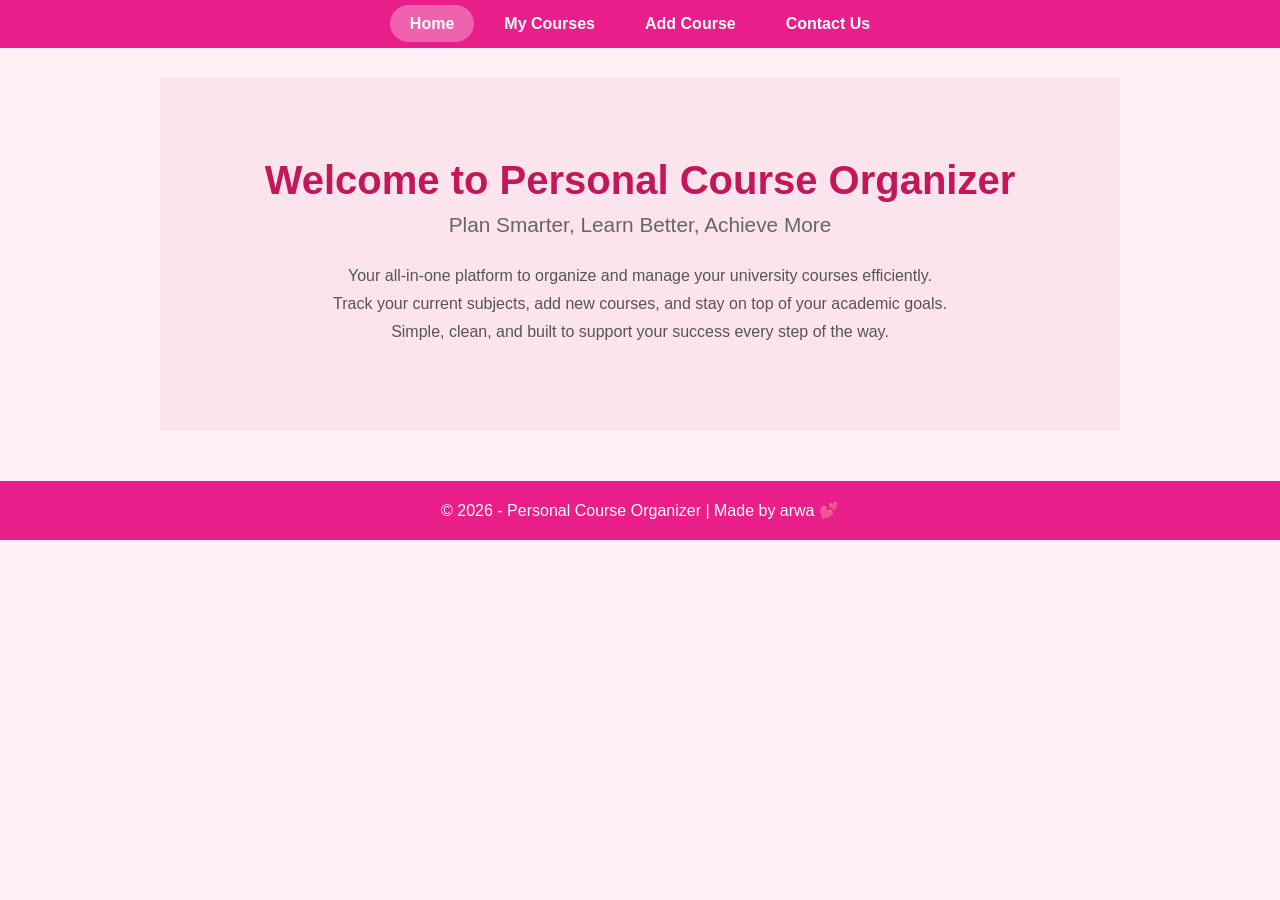
<file: index.html>
<!DOCTYPE html>
<html lang="en">
<head>
    <meta charset="UTF-8">
    <meta name="viewport" content="width=device-width, initial-scale=1.0">
    <title>Course Organizer - Home</title>
    <link rel="stylesheet" href="css/styles.css">
</head>
<body>
    <header>
        <nav>
            <ul>
                <li><a href="index.html" class="active">Home</a></li>
                <li><a href="my-courses.html">My Courses</a></li>
                <li><a href="add-course.html">Add Course</a></li>
                <li><a href="contact-us.html">Contact Us</a></li>
            </ul>
        </nav>
    </header>

    <main>
        <section class="hero">
            <h1>Welcome to Personal Course Organizer</h1>
            <h2>Plan Smarter, Learn Better, Achieve More</h2>
            <p>Your all-in-one platform to organize and manage your university courses efficiently.</p>
            <p>Track your current subjects, add new courses, and stay on top of your academic goals.</p>
            <p>Simple, clean, and built to support your success every step of the way.</p>
        </section>
    </main>

    <footer>
        <p>&copy; 2026 - Personal Course Organizer | Made by arwa 💕</p>
    </footer>
</body>
</html>
</file>
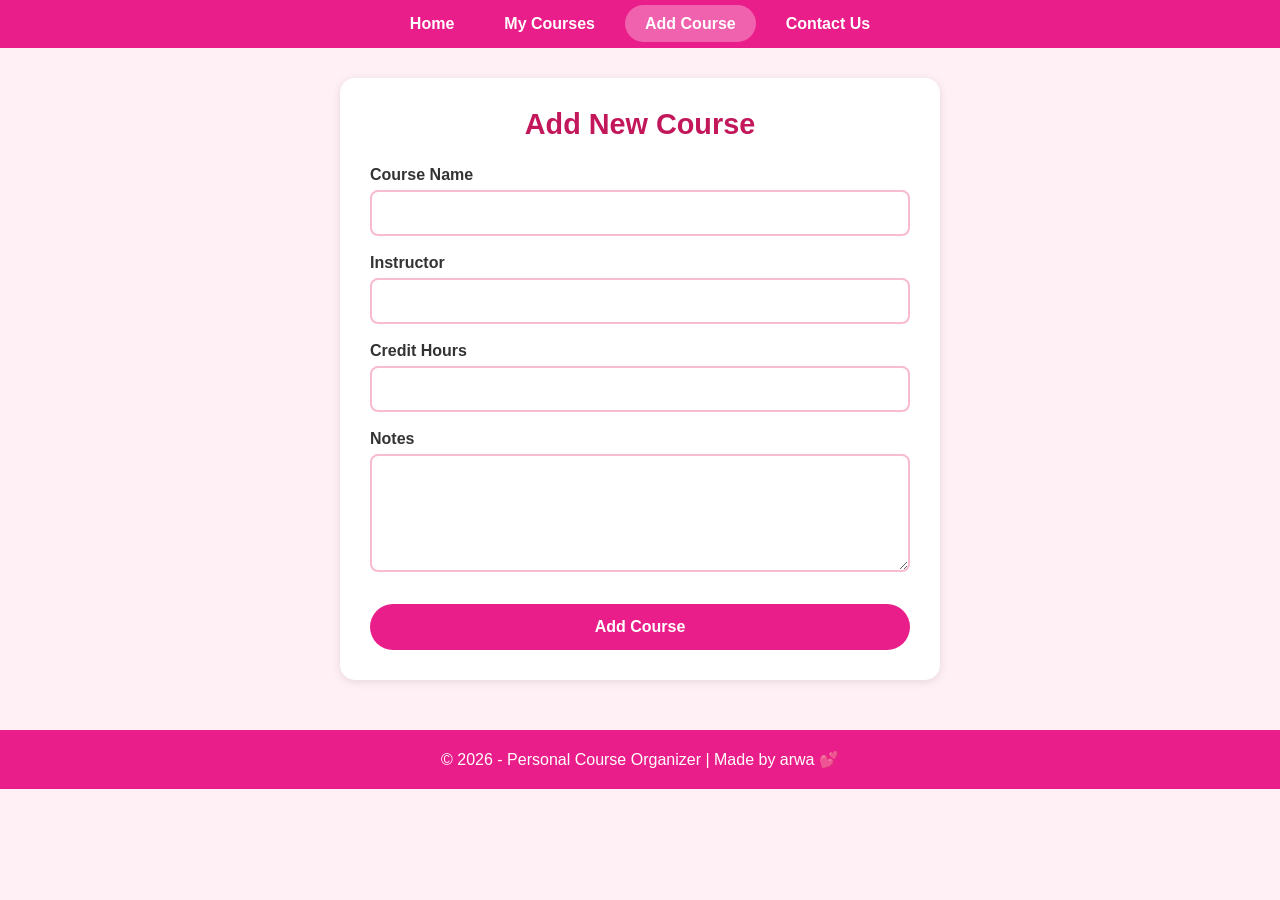
<file: add-course.html>
<!DOCTYPE html>
<html lang="en">
<head>
    <meta charset="UTF-8">
    <meta name="viewport" content="width=device-width, initial-scale=1.0">
    <title>Add New Course</title>
    <link rel="stylesheet" href="css/styles.css">
</head>
<body>
    <header>
        <nav>
            <ul>
                <li><a href="index.html">Home</a></li>
                <li><a href="my-courses.html">My Courses</a></li>
                <li><a href="add-course.html" class="active">Add Course</a></li>
                <li><a href="contact-us.html">Contact Us</a></li>
            </ul>
        </nav>
    </header>

    <main>
        <div class="form-container">
            <h2 class="page-title">Add New Course</h2>

            <form action="#" method="post">
                <div class="form-group">
                    <label>Course Name</label>
                    <input type="text" required>
                </div>
                <div class="form-group">
                    <label>Instructor</label>
                    <input type="text" required>
                </div>
                <div class="form-group">
                    <label>Credit Hours</label>
                    <input type="number" required>
                </div>
                <div class="form-group">
                    <label>Notes</label>
                    <textarea rows="5"></textarea>
                </div>
                <button type="submit" class="submit-btn">Add Course</button>
            </form>
        </div>
    </main>

    <footer>
        <p>&copy; 2026 - Personal Course Organizer | Made by arwa 💕</p>
    </footer>
</body>
</html>
</file>
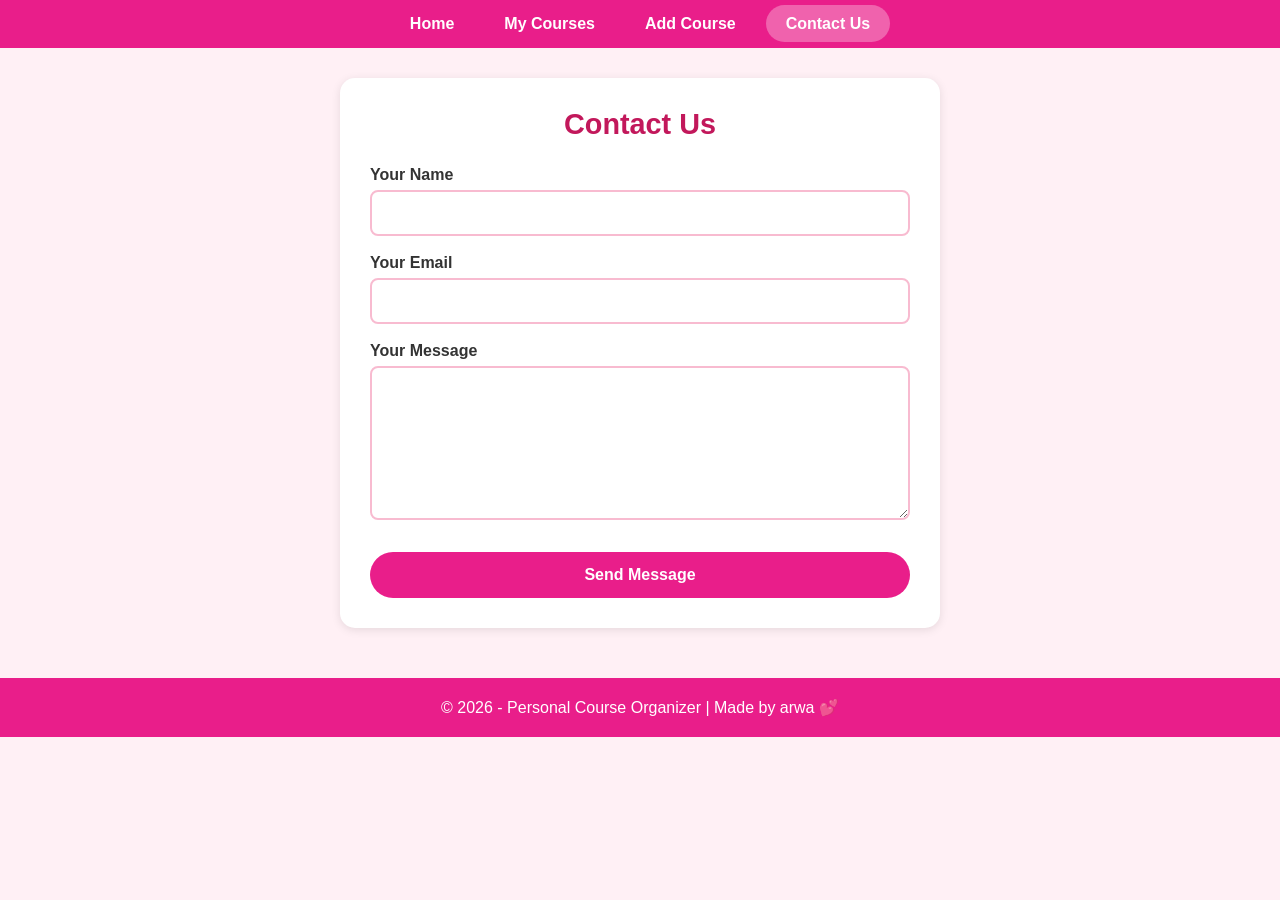
<file: contact-us.html>
<!DOCTYPE html>
<html lang="en">
<head>
    <meta charset="UTF-8">
    <meta name="viewport" content="width=device-width, initial-scale=1.0">
    <title>Contact Us</title>
    <link rel="stylesheet" href="css/styles.css">
</head>
<body>
    <header>
        <nav>
            <ul>
                <li><a href="index.html">Home</a></li>
                <li><a href="my-courses.html">My Courses</a></li>
                <li><a href="add-course.html">Add Course</a></li>
                <li><a href="contact-us.html" class="active">Contact Us</a></li>
            </ul>
        </nav>
    </header>

    <main>
        <div class="form-container">
            <h2 class="page-title">Contact Us</h2>

            <form action="#" method="post">
                <div class="form-group">
                    <label>Your Name</label>
                    <input type="text" required>
                </div>
                <div class="form-group">
                    <label>Your Email</label>
                    <input type="email" required>
                </div>
                <div class="form-group">
                    <label>Your Message</label>
                    <textarea rows="7" required></textarea>
                </div>
                <button type="submit" class="submit-btn">Send Message</button>
            </form>
        </div>
    </main>

    <footer>
        <p>&copy; 2026 - Personal Course Organizer | Made by arwa 💕</p>
    </footer>
</body>
</html>
</file>
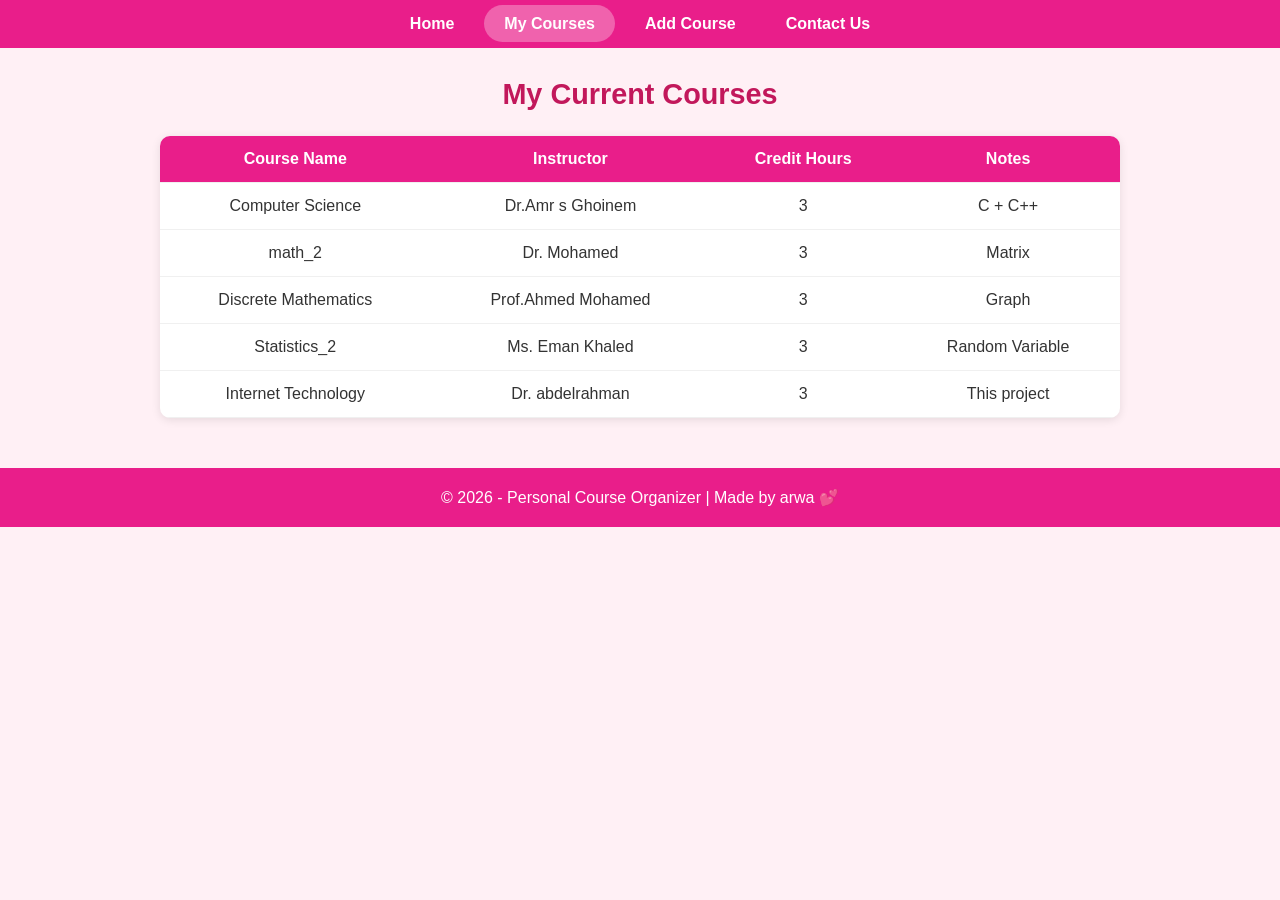
<file: my-courses.html>
<!DOCTYPE html>
<html lang="en">
<head>
    <meta charset="UTF-8">
    <meta name="viewport" content="width=device-width, initial-scale=1.0">
    <title>My Courses</title>
    <link rel="stylesheet" href="css/styles.css">
</head>
<body>
    <header>
        <nav>
            <ul>
                <li><a href="index.html">Home</a></li>
                <li><a href="my-courses.html" class="active">My Courses</a></li>
                <li><a href="add-course.html">Add Course</a></li>
                <li><a href="contact-us.html">Contact Us</a></li>
            </ul>
        </nav>
    </header>

    <main>
        <h2 class="page-title">My Current Courses</h2>

        <table class="course-table">
            <thead>
                <tr>
                    <th>Course Name</th>
                    <th>Instructor</th>
                    <th>Credit Hours</th>
                    <th>Notes</th>
                </tr>
            </thead>
            <tbody>
                <tr>
                    <td>Computer Science</td>
                    <td>Dr.Amr s Ghoinem</td>
                    <td>3</td>
                    <td>C + C++</td>
                </tr>
                <tr>
                    <td>math_2</td>
                    <td>Dr. Mohamed</td>
                    <td>3</td>
                    <td>Matrix</td>
                </tr>
                <tr>
                    <td>Discrete Mathematics</td>
                    <td>Prof.Ahmed Mohamed</td>
                    <td>3</td>
                    <td>Graph</td>
                </tr>
                <tr>
                    <td>Statistics_2</td>
                    <td>Ms. Eman Khaled</td>
                    <td>3</td>
                    <td>Random Variable</td>
                </tr>
                <tr>
                    <td>Internet Technology</td>
                    <td>Dr. abdelrahman</td>
                    <td>3</td>
                    <td>This project</td>
                </tr>
            </tbody>
        </table>
    </main>

    <footer>
        <p>&copy; 2026 - Personal Course Organizer | Made by arwa 💕</p>
    </footer>
</body>
</html>
</file>
<file: css/styles.css>
* {
  margin: 0;
  padding: 0;
  box-sizing: border-box;
}

body {
  font-family: Arial, sans-serif;
  background-color: #fff0f5;
  color: #333;
}

/* Navigation Bar */
header {
  background-color: #e91e8a;
  padding: 15px 0;
}

nav ul {
  display: flex;
  justify-content: center;
  list-style: none;
  gap: 10px;
}

nav ul li a {
  color: white;
  text-decoration: none;
  font-weight: bold;
  padding: 10px 20px;
  border-radius: 25px;
  transition: background-color 0.3s;
}

nav ul li a:hover,
nav ul li a.active {
  background-color: rgba(255, 255, 255, 0.3);
}

/* Hero Section */
.hero {
  background-color: #fce4ec;
  text-align: center;
  padding: 80px 20px;
}

.hero h1 {
  font-size: 2.5rem;
  color: #c2185b;
  margin-bottom: 10px;
}

.hero h2 {
  font-size: 1.3rem;
  color: #666;
  font-weight: normal;
  margin-bottom: 30px;
}

.hero p {
  font-size: 1rem;
  color: #555;
  margin-bottom: 10px;
}

/* Main Content */
main {
  max-width: 1000px;
  margin: 30px auto;
  padding: 0 20px;
}

/* Page Title */
.page-title {
  text-align: center;
  color: #c2185b;
  font-size: 1.8rem;
  margin-bottom: 25px;
}

/* Course Table */
.course-table {
  width: 100%;
  border-collapse: collapse;
  background-color: white;
  border-radius: 10px;
  overflow: hidden;
  box-shadow: 0 2px 10px rgba(0, 0, 0, 0.1);
}

.course-table th,
.course-table td {
  padding: 14px;
  text-align: center;
  border-bottom: 1px solid #f0f0f0;
}

.course-table th {
  background-color: #e91e8a;
  color: white;
  font-weight: bold;
}

.course-table tr:hover {
  background-color: #fff0f5;
  transition: background-color 0.3s;
}

/* Form Container */
.form-container {
  background-color: white;
  padding: 30px;
  border-radius: 15px;
  box-shadow: 0 2px 10px rgba(0, 0, 0, 0.1);
  max-width: 600px;
  margin: 0 auto;
}

.form-group {
  margin-bottom: 18px;
}

.form-group label {
  display: block;
  font-weight: bold;
  margin-bottom: 6px;
  color: #333;
}

.form-group input,
.form-group textarea {
  width: 100%;
  padding: 12px;
  border: 2px solid #f8bbd0;
  border-radius: 8px;
  font-size: 1rem;
  font-family: Arial, sans-serif;
  transition: border-color 0.3s;
}

.form-group input:focus,
.form-group textarea:focus {
  border-color: #e91e8a;
  outline: none;
}

.submit-btn {
  background-color: #e91e8a;
  color: white;
  padding: 14px;
  border: none;
  border-radius: 25px;
  font-size: 1rem;
  font-weight: bold;
  cursor: pointer;
  width: 100%;
  margin-top: 10px;
  transition: background-color 0.3s;
}

.submit-btn:hover {
  background-color: #c2185b;
}

/* Footer */
footer {
  background-color: #e91e8a;
  color: white;
  text-align: center;
  padding: 20px;
  margin-top: 50px;
}

/* Responsive Design */
@media (max-width: 768px) {
  nav ul {
    flex-wrap: wrap;
  }

  nav ul li a {
    padding: 8px 14px;
    font-size: 0.9rem;
  }

  .hero {
    padding: 50px 15px;
  }

  .hero h1 {
    font-size: 1.8rem;
  }

  main {
    padding: 0 15px;
  }

  .form-container {
    padding: 20px;
  }

  .course-table th,
  .course-table td {
    padding: 10px 8px;
    font-size: 0.85rem;
  }
}
</file>
